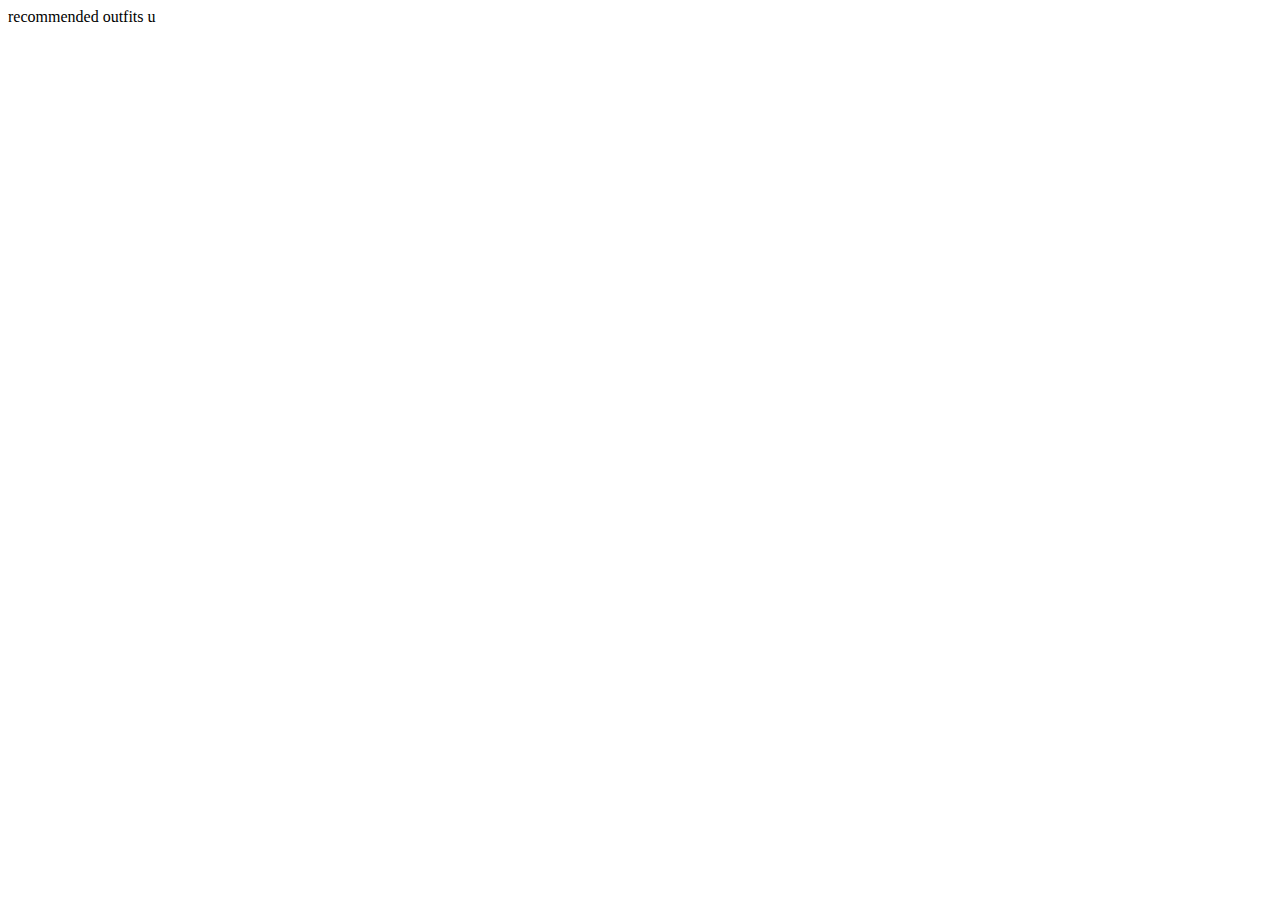
<file: Looker/rec.html>
<!doctype html>
<html>
    <head>
        recommended outfits
        <script src="https://ajax.googleapis.com/ajax/libs/jquery/3.2.1/jquery.min.js"></script>
       <script>
                var key="6da346f68e10f8ae3fcdbfed24048744";
                $.getJSON("http://api.openweathermap.org/data/2.5/weather?zip=95616,US&appid="+key, function(data) 
                {
                    var weatherdata = data;
                    if ((Number(weatherdata.main.temp) * (9/5) - 459.67) < (72)) {
                        console.log("long sleeves, pants");
                        
                    }
                    if ((Number(weatherdata.main.temp) * (9/5) - 459.67) > (72)) {
                        console.log("short sleeves, shorts");
                        
                    }
                    
                    // colors that match:
                    // black - white, black, blue, red, orange, yellow, light grey
                    // white - black, blue, red
                    // light pink - black, navy blue, white
                    // light blue - white, black, yellow, red, navy blue
                    // olive - pink, black, light grey
                    // red wine - maroon, white, grey
                    // beige - black, cream
                    // orange - blue, grey, black
                    
                });
        </script>
    </head>   
<body>
</body>     
</html>
u
</file>
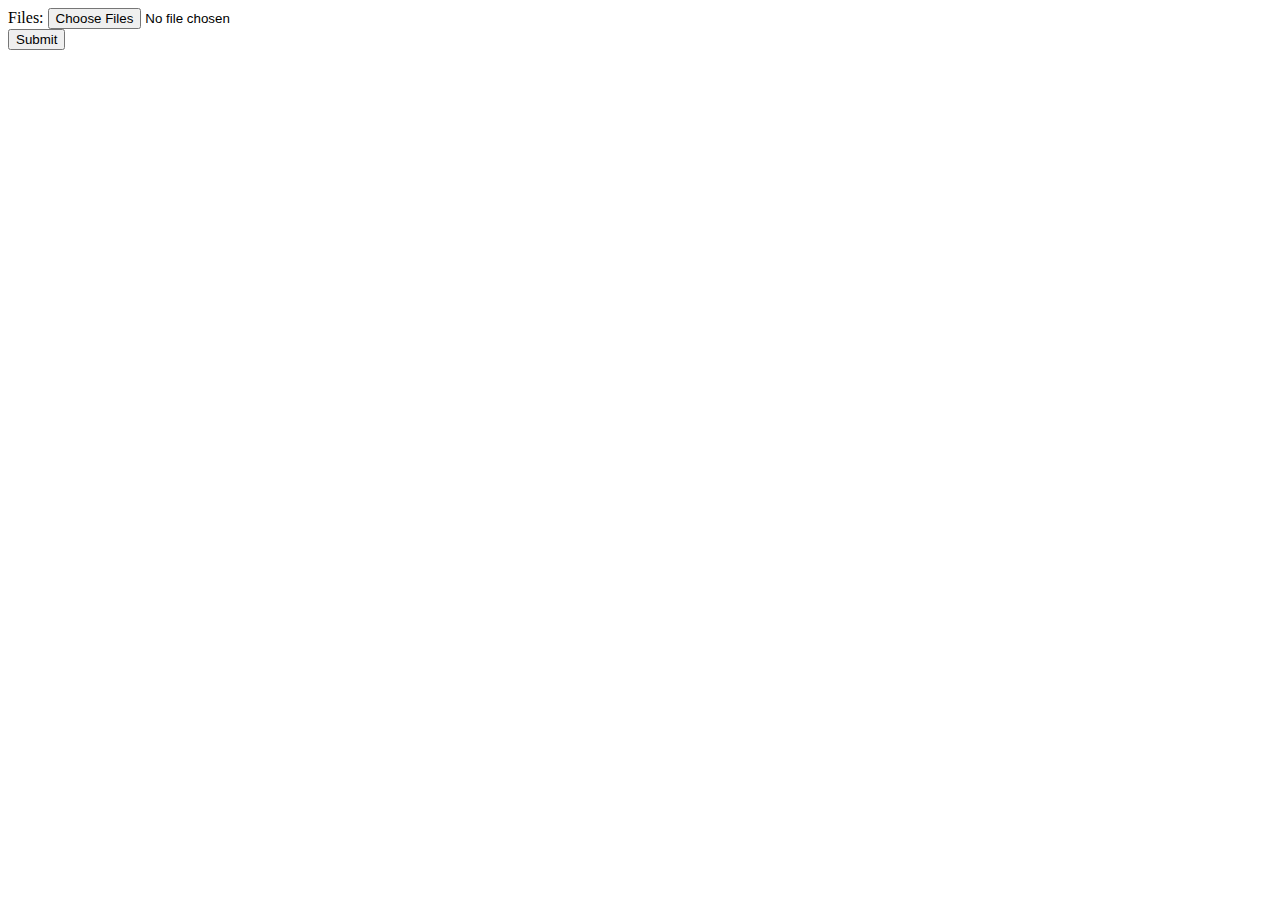
<file: Looker/upload.html>
<!doctype html>
<html>
<head>
<title>Looker Upload</title>
<style>
/*   #selectedFiles img {
        max-width: 125px;
        max-height: 125px;
        float: left;
        margin-bottom:10px;
    }*/
    <link rel="stylesheet" href="assets/main.css" />
</style>
</head>
    
<body>
   <div id="main">
    <header id="header">
    <form id="myForm" method="post" enctype="multipart/form-data">
        Files: <input type="file" id="files" name="files" multiple accept="image/*"><br/>
        <div id="selectedFiles"></div>
        <input type="submit">
    </form>

    <script>
    var selDiv = "";
        
    document.addEventListener("DOMContentLoaded", init, false);
    
    function init() {
        document.querySelector('#files').addEventListener('change', handleFileSelect, false);
        selDiv = document.querySelector("#selectedFiles");
    }
        
    function handleFileSelect(e) {
        
        if(!e.target.files || !window.FileReader) return;

        selDiv.innerHTML = "";
        
        var files = e.target.files;
        var filesArr = Array.prototype.slice.call(files);
        filesArr.forEach(function(f) {
            var f = files[i];
            if(!f.type.match("image.*")) {
                return;
            }

            var reader = new FileReader();
            reader.onload = function (e) {
                var html = "<img src=\"" + e.target.result + "\">" + f.name + "<br clear=\"left\"/>";
                selDiv.innerHTML += html;               
            }
            reader.readAsDataURL(f); 
        });
        
    }
    </script>
       </header>
       </div> 

</body>
</html>
</file>
<file: Looker/assets/main.css>
@import url("https://fonts.googleapis.com/css?family=Source+Sans+Pro:300,900");
@import url("font-awesome.min.css");
@import url("http://netdna.bootstrapcdn.com/font-awesome/3.2.1/css/font-awesome.css");


#fileselector {
    margin: 10px; 
}
#upload-file-selector {
    display:none;   
}
.margin-correction {
    margin-right: 10px;   
}
	html, body, div, span, applet, object, iframe, h2, h3, h4, h5, h6, p, blockquote, pre, a, abbr, acronym, address, big, cite, code, del, dfn, em, img, ins, kbd, q, s, samp, small, strike, strong, sub, sup, tt, var, b, u, i, center, dl, dt, dd, ol, ul, li, fieldset, form, label, legend, table, caption, tbody, tfoot, thead, tr, th, td, article, aside, canvas, details, embed, figure, figcaption, footer, hgroup, menu, nav, output, ruby, section, summary, time, mark, audio, video {
		margin: 0;
		padding: 0;
		border: 0;
		font-size: 100%;
		font: inherit;
		vertical-align: baseline;
	}
header {
        margin: 0;
		padding: 0;
		border: 0;
		font-size: 100%;
		font: inherit;
        letter-spacing: 0.2em;
		vertical-align: baseline;
}

title{
        margin: 0;
		padding: 0;
		border: 0;
		font-size: 100%;
		font: inherit;
		vertical-align: baseline;
	}  

.head {
        text-align: center;
        margin-top: 100px;
        font-size: 46px;
        line-height: 45px;
    }
.upload{
    text-align:center;
    margin-top: 100px;
    font-size: 46px;
    display:inline-block;
    font-size: 40px;
    line-height: 50px;
    background-color:black;
    color:white;
    width: 50px;
    height: 50px;
    text-align: center;
    vertical-align: bottom;
}
.button:hover {
    background-color: white;
    color: black;
}
	article, aside, details, figcaption, figure, header, hgroup, menu, nav, section {
		display: block;
	}
    
	body {
		line-height: 1;
	}
    
    footer {
        line-height: 1;
    }

	ol, ul {
		list-style: none;
	}

	blockquote, q {
		quotes: none;
	}

	blockquote:before, blockquote:after, q:before, q:after {
		content: '';
		content: none;
	}

	table {
		border-collapse: collapse;
		border-spacing: 0;
	}

	body {
		-webkit-text-size-adjust: none;
	}

	body, input, select, textarea {
		font-family: 'Source Sans Pro', sans-serif;
        color: black;
		font-size: 15pt;
		font-weight: 300 !important;
		letter-spacing: -0.025em;
		line-height: 1.75em;
	}

	body {
		overflow:hidden;
	}

		body.loading * {
			-moz-animation: none !important;
			-webkit-animation: none !important;
			-ms-animation: none !important;
			animation: none !important;
		}

	a {
		-moz-transition: border-color 0.2s ease-in-out;
		-webkit-transition: border-color 0.2s ease-in-out;
		-ms-transition: border-color 0.2s ease-in-out;
		transition: border-color 0.2s ease-in-out;
		border-bottom: dotted 1px;
		color: inherit;
		outline: 0;
		text-decoration: none;
	}

		a:hover {
			border-color: transparent;
		}

/* Icon */

	.icon {
		text-decoration: none;
		position: relative;
	}

		.icon:before {
			-moz-osx-font-smoothing: grayscale;
			-webkit-font-smoothing: antialiased;
			font-family: FontAwesome;
			font-style: normal;
			font-weight: normal;
			text-transform: none !important;
		}

		.icon > .label {
			display: none;
		}

/* Main */

	#main {
		height: 100%;
		left: 0;
		position: fixed;
		text-align: center;
		top: 0;
		width: 100%;
	}

		#main:before {
			content: '';
			display: inline-block;
			height: 100%;
			margin-right: 0;
			vertical-align: middle;
			width: 1px;
		}

/* Header */

	@-moz-keyframes header {
		0% {
			-moz-transform: translate3d(0,1em,0);
			-webkit-transform: translate3d(0,1em,0);
			-ms-transform: translate3d(0,1em,0);
			transform: translate3d(0,1em,0);
			opacity: 0;
		}

		100% {
			-moz-transform: translate3d(0,0,0);
			-webkit-transform: translate3d(0,0,0);
			-ms-transform: translate3d(0,0,0);
			transform: translate3d(0,0,0);
			opacity: 1;
		}
	}

	@-webkit-keyframes header {
		0% {
			-moz-transform: translate3d(0,1em,0);
			-webkit-transform: translate3d(0,1em,0);
			-ms-transform: translate3d(0,1em,0);
			transform: translate3d(0,1em,0);
			opacity: 0;
		}

		100% {
			-moz-transform: translate3d(0,0,0);
			-webkit-transform: translate3d(0,0,0);
			-ms-transform: translate3d(0,0,0);
			transform: translate3d(0,0,0);
			opacity: 1;
		}
	}

	@-ms-keyframes header {
		0% {
			-moz-transform: translate3d(0,1em,0);
			-webkit-transform: translate3d(0,1em,0);
			-ms-transform: translate3d(0,1em,0);
			transform: translate3d(0,1em,0);
			opacity: 0;
		}

		100% {
			-moz-transform: translate3d(0,0,0);
			-webkit-transform: translate3d(0,0,0);
			-ms-transform: translate3d(0,0,0);
			transform: translate3d(0,0,0);
			opacity: 1;
		}
	}

	@keyframes header {
		0% {
			-moz-transform: translate3d(0,1em,0);
			-webkit-transform: translate3d(0,1em,0);
			-ms-transform: translate3d(0,1em,0);
			transform: translate3d(0,1em,0);
			opacity: 0;
		}

		100% {
			-moz-transform: translate3d(0,0,0);
			-webkit-transform: translate3d(0,0,0);
			-ms-transform: translate3d(0,0,0);
			transform: translate3d(0,0,0);
			opacity: 1;
		}
	}

	@-moz-keyframes nav-icons {
		0% {
			-moz-transform: translate3d(0,1em,0);
			-webkit-transform: translate3d(0,1em,0);
			-ms-transform: translate3d(0,1em,0);
			transform: translate3d(0,1em,0);
			opacity: 0;
		}

		100% {
			-moz-transform: translate3d(0,0,0);
			-webkit-transform: translate3d(0,0,0);
			-ms-transform: translate3d(0,0,0);
			transform: translate3d(0,0,0);
			opacity: 1;
		}
	}

	@-webkit-keyframes nav-icons {
		0% {
			-moz-transform: translate3d(0,1em,0);
			-webkit-transform: translate3d(0,1em,0);
			-ms-transform: translate3d(0,1em,0);
			transform: translate3d(0,1em,0);
			opacity: 0;
		}

		100% {
			-moz-transform: translate3d(0,0,0);
			-webkit-transform: translate3d(0,0,0);
			-ms-transform: translate3d(0,0,0);
			transform: translate3d(0,0,0);
			opacity: 1;
		}
	}

	@-ms-keyframes nav-icons {
		0% {
			-moz-transform: translate3d(0,1em,0);
			-webkit-transform: translate3d(0,1em,0);
			-ms-transform: translate3d(0,1em,0);
			transform: translate3d(0,1em,0);
			opacity: 0;
		}

		100% {
			-moz-transform: translate3d(0,0,0);
			-webkit-transform: translate3d(0,0,0);
			-ms-transform: translate3d(0,0,0);
			transform: translate3d(0,0,0);
			opacity: 1;
		}
	}

	@keyframes nav-icons {
		0% {
			-moz-transform: translate3d(0,1em,0);
			-webkit-transform: translate3d(0,1em,0);
			-ms-transform: translate3d(0,1em,0);
			transform: translate3d(0,1em,0);
			opacity: 0;
		}

		100% {
			-moz-transform: translate3d(0,0,0);
			-webkit-transform: translate3d(0,0,0);
			-ms-transform: translate3d(0,0,0);
			transform: translate3d(0,0,0);
			opacity: 1;
		}
	}

	#header {
		-moz-animation: header 1s 2.25s forwards;
		-webkit-animation: header 1s 2.25s forwards;
		-ms-animation: header 1s 2.25s forwards;
		animation: header 1s 2.25s forwards;
		-moz-backface-visibility: hidden;
		-webkit-backface-visibility: hidden;
		-ms-backface-visibility: hidden;
		backface-visibility: hidden;
		-moz-transform: translate3d(0,0,0);
		-webkit-transform: translate3d(0,0,0);
		-ms-transform: translate3d(0,0,0);
		transform: translate3d(0,0,0);
		cursor: default;
		display: inline-block;
		opacity: 0;
		position: relative;
		text-align: center;
		top: -1em;
		vertical-align: middle;
		width: 90%;
	}

		#header h1 {
			font-size: 8.0em;
			font-weight: 900;
			letter-spacing: -0.036em;
			line-height: 1em;
            margin-bottom: -10px;
            font-style: italic;
		}

		#header p {
			font-size: 1.25em;
			margin: 0.75em 0 0.25em 0;
			opacity: 0.75;
		}

		#header nav {
			margin: 1.5em 0 0 0;
		}

			#header nav li {
				-moz-animation: nav-icons 0.5s ease-in-out forwards;
				-webkit-animation: nav-icons 0.5s ease-in-out forwards;
				-ms-animation: nav-icons 0.5s ease-in-out forwards;
				animation: nav-icons 0.5s ease-in-out forwards;
				-moz-backface-visibility: hidden;
				-webkit-backface-visibility: hidden;
				-ms-backface-visibility: hidden;
				backface-visibility: hidden;
				-moz-transform: translate3d(0,0,0);
				-webkit-transform: translate3d(0,0,0);
				-ms-transform: translate3d(0,0,0);
				transform: translate3d(0,0,0);
				display: inline-block;
				height: 5.35em;
				line-height: 5.885em;
				opacity: 0;
				position: relative;
				top: 0;
				width: 5.35em;
			}

				#header nav li:nth-child(1) {
					-moz-animation-delay: 2.5s;
					-webkit-animation-delay: 2.5s;
					-ms-animation-delay: 2.5s;
					animation-delay: 2.5s;
				}

				#header nav li:nth-child(2) {
					-moz-animation-delay: 2.75s;
					-webkit-animation-delay: 2.75s;
					-ms-animation-delay: 2.75s;
					animation-delay: 2.75s;
				}

				#header nav li:nth-child(3) {
					-moz-animation-delay: 3s;
					-webkit-animation-delay: 3s;
					-ms-animation-delay: 3s;
					animation-delay: 3s;
				}

				#header nav li:nth-child(4) {
					-moz-animation-delay: 3.25s;
					-webkit-animation-delay: 3.25s;
					-ms-animation-delay: 3.25s;
					animation-delay: 3.25s;
				}

				#header nav li:nth-child(5) {
					-moz-animation-delay: 3.5s;
					-webkit-animation-delay: 3.5s;
					-ms-animation-delay: 3.5s;
					animation-delay: 3.5s;
				}

				#header nav li:nth-child(6) {
					-moz-animation-delay: 3.75s;
					-webkit-animation-delay: 3.75s;
					-ms-animation-delay: 3.75s;
					animation-delay: 3.75s;
				}

				#header nav li:nth-child(7) {
					-moz-animation-delay: 4s;
					-webkit-animation-delay: 4s;
					-ms-animation-delay: 4s;
					animation-delay: 4s;
				}

				#header nav li:nth-child(8) {
					-moz-animation-delay: 4.25s;
					-webkit-animation-delay: 4.25s;
					-ms-animation-delay: 4.25s;
					animation-delay: 4.25s;
				}

				#header nav li:nth-child(9) {
					-moz-animation-delay: 4.5s;
					-webkit-animation-delay: 4.5s;
					-ms-animation-delay: 4.5s;
					animation-delay: 4.5s;
				}

				#header nav li:nth-child(10) {
					-moz-animation-delay: 4.75s;
					-webkit-animation-delay: 4.75s;
					-ms-animation-delay: 4.75s;
					animation-delay: 4.75s;
				}

			#header nav a {
				-webkit-tap-highlight-color: transparent;
				-webkit-touch-callout: none;
				border: 0;
				display: inline-block;
			}

				#header nav a:before {
					-moz-transition: all 0.2s ease-in-out;
					-webkit-transition: all 0.2s ease-in-out;
					-ms-transition: all 0.2s ease-in-out;
					transition: all 0.2s ease-in-out;
					border-radius: 35%;
					border: solid 1px #000;
					display: block;
					font-size: 1.75em;
					height: 2.5em;
					line-height: 2.5em;
					position: relative;
					text-align: center;
					top: 0;
					width: 2.5em;
				}

				#header nav a:hover {
					font-size: 1.14em;
				}

					#header nav a:hover:before {
						background-color: rgba(255, 255, 255, 0.175);
						color: #fff;
					}

				#header nav a:active {
					font-size: 0.95em;
					background: none;
				}

					#header nav a:active:before {
						background-color: rgba(255, 255, 255, 0.35);
						color: #000;
					}

				#header nav a span {
					display: none;
				}


/* Wide */

	@media screen and (max-width: 1680px) {

		/* Basic */

			body, input, select, textarea {
				font-size: 13pt;
			}

		/* BG */

			@-moz-keyframes bg {
				0% {
					-moz-transform: translate3d(0,0,0);
					-webkit-transform: translate3d(0,0,0);
					-ms-transform: translate3d(0,0,0);
					transform: translate3d(0,0,0);
				}

				100% {
					-moz-transform: translate3d(-1500px,0,0);
					-webkit-transform: translate3d(-1500px,0,0);
					-ms-transform: translate3d(-1500px,0,0);
					transform: translate3d(-1500px,0,0);
				}

	}

		@-webkit-keyframes bg {
			0% {
				-moz-transform: translate3d(0,0,0);
				-webkit-transform: translate3d(0,0,0);
				-ms-transform: translate3d(0,0,0);
				transform: translate3d(0,0,0);
			}

			100% {
				-moz-transform: translate3d(-1500px,0,0);
				-webkit-transform: translate3d(-1500px,0,0);
				-ms-transform: translate3d(-1500px,0,0);
				transform: translate3d(-1500px,0,0);
			}
			}

		@-ms-keyframes bg {
			0% {
				-moz-transform: translate3d(0,0,0);
				-webkit-transform: translate3d(0,0,0);
				-ms-transform: translate3d(0,0,0);
				transform: translate3d(0,0,0);
			}

			100% {
				-moz-transform: translate3d(-1500px,0,0);
				-webkit-transform: translate3d(-1500px,0,0);
				-ms-transform: translate3d(-1500px,0,0);
				transform: translate3d(-1500px,0,0);
			}
		}

		@keyframes bg {
			0% {
				-moz-transform: translate3d(0,0,0);
				-webkit-transform: translate3d(0,0,0);
				-ms-transform: translate3d(0,0,0);
				transform: translate3d(0,0,0);
			}

			100% {
				-moz-transform: translate3d(-1500px,0,0);
				-webkit-transform: translate3d(-1500px,0,0);
				-ms-transform: translate3d(-1500px,0,0);
				transform: translate3d(-1500px,0,0);
			}
		}

		#bg {
			background-size: auto;
			width: 4500px;
		} }

/* Normal */

	@media screen and (max-width: 1280px) {

		/* Basic */

			body, input, select, textarea {
				font-size: 12pt;
			}

		/* BG */

			@-moz-keyframes bg {
				0% {
					-moz-transform: translate3d(0,0,0);
					-webkit-transform: translate3d(0,0,0);
					-ms-transform: translate3d(0,0,0);
					transform: translate3d(0,0,0);
				}

				100% {
					-moz-transform: translate3d(-750px,0,0);
					-webkit-transform: translate3d(-750px,0,0);
					-ms-transform: translate3d(-750px,0,0);
					transform: translate3d(-750px,0,0);
				}

	}

		@-webkit-keyframes bg {
			0% {
				-moz-transform: translate3d(0,0,0);
				-webkit-transform: translate3d(0,0,0);
				-ms-transform: translate3d(0,0,0);
				transform: translate3d(0,0,0);
			}

			100% {
				-moz-transform: translate3d(-750px,0,0);
				-webkit-transform: translate3d(-750px,0,0);
				-ms-transform: translate3d(-750px,0,0);
				transform: translate3d(-750px,0,0);
			}
			}

		@-ms-keyframes bg {
			0% {
				-moz-transform: translate3d(0,0,0);
				-webkit-transform: translate3d(0,0,0);
				-ms-transform: translate3d(0,0,0);
				transform: translate3d(0,0,0);
			}

			100% {
				-moz-transform: translate3d(-750px,0,0);
				-webkit-transform: translate3d(-750px,0,0);
				-ms-transform: translate3d(-750px,0,0);
				transform: translate3d(-750px,0,0);
			}
		}

		@keyframes bg {
			0% {
				-moz-transform: translate3d(0,0,0);
				-webkit-transform: translate3d(0,0,0);
				-ms-transform: translate3d(0,0,0);
				transform: translate3d(0,0,0);
			}

			100% {
				-moz-transform: translate3d(-750px,0,0);
				-webkit-transform: translate3d(-750px,0,0);
				-ms-transform: translate3d(-750px,0,0);
				transform: translate3d(-750px,0,0);
			}
		}

		#bg {
			background-size: 750px auto;
			width: 2250px;
		} }

/* Mobile */

	@media screen and (max-width: 736px) {

		/* Basic */

			body {
				min-width: 320px;
			}

			body, input, select, textarea {
				font-size: 11pt;
			}

		/* BG */

			@-moz-keyframes bg {
				0% {
					-moz-transform: translate3d(0,0,0);
					-webkit-transform: translate3d(0,0,0);
					-ms-transform: translate3d(0,0,0);
					transform: translate3d(0,0,0);
				}

				100% {
					-moz-transform: translate3d(-300px,0,0);
					-webkit-transform: translate3d(-300px,0,0);
					-ms-transform: translate3d(-300px,0,0);
					transform: translate3d(-300px,0,0);
				}

	}

		@-webkit-keyframes bg {
			0% {
				-moz-transform: translate3d(0,0,0);
				-webkit-transform: translate3d(0,0,0);
				-ms-transform: translate3d(0,0,0);
				transform: translate3d(0,0,0);
			}

			100% {
				-moz-transform: translate3d(-300px,0,0);
				-webkit-transform: translate3d(-300px,0,0);
				-ms-transform: translate3d(-300px,0,0);
				transform: translate3d(-300px,0,0);
			}
			}

		@-ms-keyframes bg {
			0% {
				-moz-transform: translate3d(0,0,0);
				-webkit-transform: translate3d(0,0,0);
				-ms-transform: translate3d(0,0,0);
				transform: translate3d(0,0,0);
			}

			100% {
				-moz-transform: translate3d(-300px,0,0);
				-webkit-transform: translate3d(-300px,0,0);
				-ms-transform: translate3d(-300px,0,0);
				transform: translate3d(-300px,0,0);
			}
		}

		@keyframes bg {
			0% {
				-moz-transform: translate3d(0,0,0);
				-webkit-transform: translate3d(0,0,0);
				-ms-transform: translate3d(0,0,0);
				transform: translate3d(0,0,0);
			}

			100% {
				-moz-transform: translate3d(-300px,0,0);
				-webkit-transform: translate3d(-300px,0,0);
				-ms-transform: translate3d(-300px,0,0);
				transform: translate3d(-300px,0,0);
			}
		}

		#bg {
			background-size: 300px auto;
			width: 900px;
		}

	/* Header */

		#header h1 {
			font-size: 3.5em;
		}

		#header p {
			font-size: 1em;
		}

		#header nav {
			font-size: 1em;
		}

			#header nav a:hover {
				font-size: 1em;
			}

			#header nav a:active {
				font-size: 1em;
			} }

/* Mobile (Portrait) */

	@media screen and (max-width: 480px) {

		/* BG */

			@-moz-keyframes bg {
				0% {
					-moz-transform: translate3d(0,0,0);
					-webkit-transform: translate3d(0,0,0);
					-ms-transform: translate3d(0,0,0);
					transform: translate3d(0,0,0);
				}

				100% {
					-moz-transform: translate3d(-412.5px,0,0);
					-webkit-transform: translate3d(-412.5px,0,0);
					-ms-transform: translate3d(-412.5px,0,0);
					transform: translate3d(-412.5px,0,0);
				}

	}

		@-webkit-keyframes bg {
			0% {
				-moz-transform: translate3d(0,0,0);
				-webkit-transform: translate3d(0,0,0);
				-ms-transform: translate3d(0,0,0);
				transform: translate3d(0,0,0);
			}

			100% {
				-moz-transform: translate3d(-412.5px,0,0);
				-webkit-transform: translate3d(-412.5px,0,0);
				-ms-transform: translate3d(-412.5px,0,0);
				transform: translate3d(-412.5px,0,0);
			}
			}

		@-ms-keyframes bg {
			0% {
				-moz-transform: translate3d(0,0,0);
				-webkit-transform: translate3d(0,0,0);
				-ms-transform: translate3d(0,0,0);
				transform: translate3d(0,0,0);
			}

			100% {
				-moz-transform: translate3d(-412.5px,0,0);
				-webkit-transform: translate3d(-412.5px,0,0);
				-ms-transform: translate3d(-412.5px,0,0);
				transform: translate3d(-412.5px,0,0);
			}
		}

		@keyframes bg {
			0% {
				-moz-transform: translate3d(0,0,0);
				-webkit-transform: translate3d(0,0,0);
				-ms-transform: translate3d(0,0,0);
				transform: translate3d(0,0,0);
			}

			100% {
				-moz-transform: translate3d(-412.5px,0,0);
				-webkit-transform: translate3d(-412.5px,0,0);
				-ms-transform: translate3d(-412.5px,0,0);
				transform: translate3d(-412.5px,0,0);
			}
		}

		#bg {
			background-size: 412.5px auto;
			width: 1237.5px;
		}

	/* Header */

		#header nav {
			padding: 0 1em;
		} }

.luna-o {
    border-radius: 50%;
    padding-left: 0.06em;
    vertical-align: middle;
}
</file>
